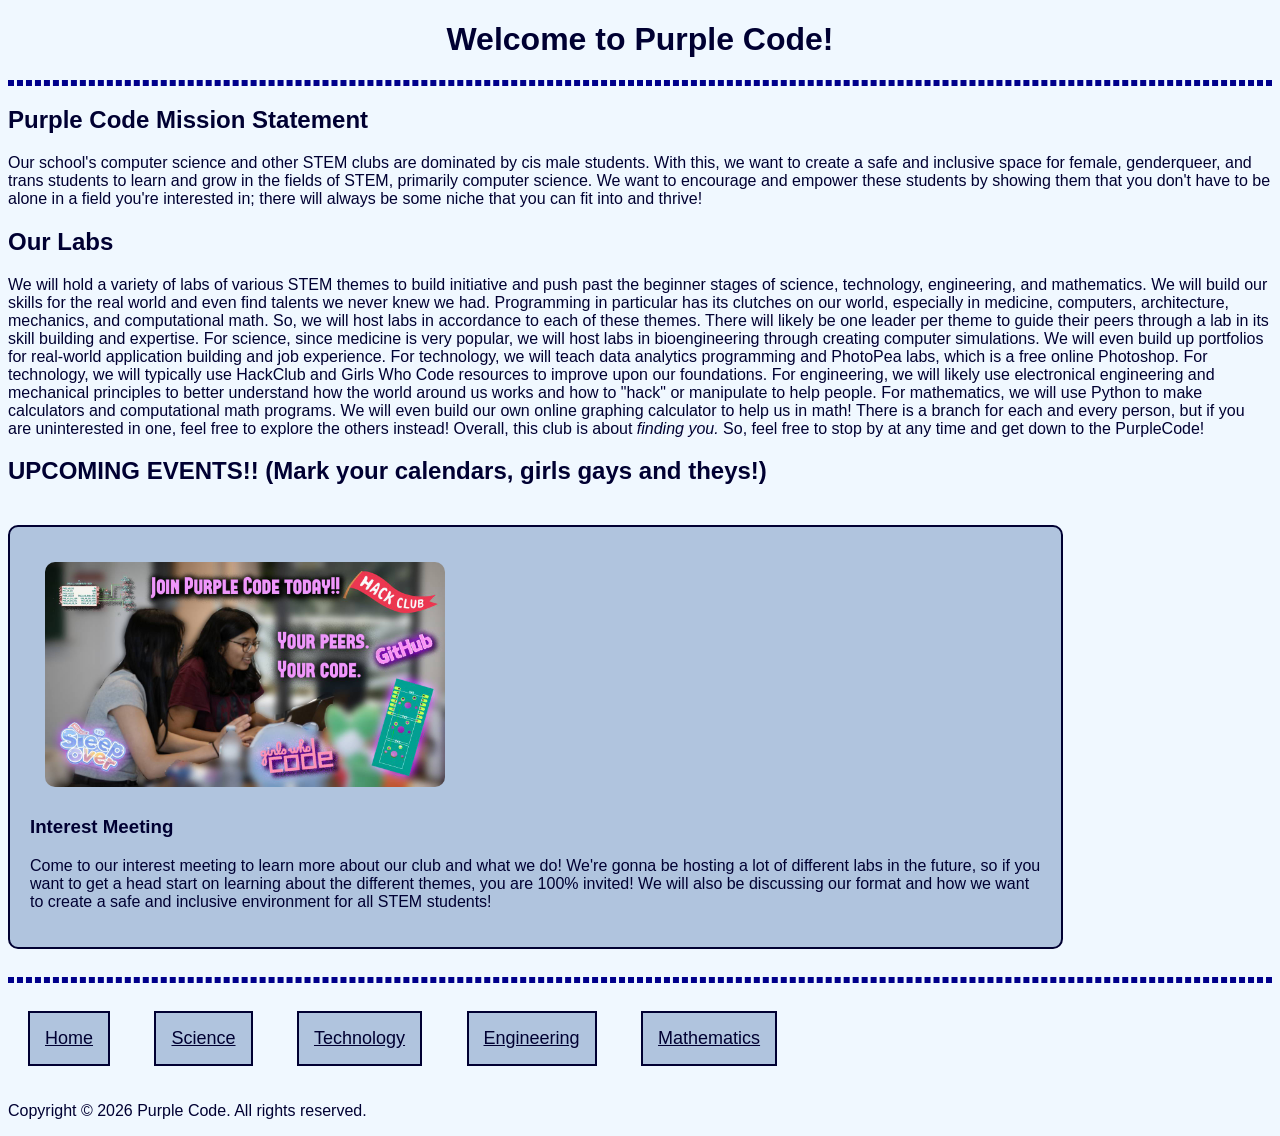
<file: index.html>
<!DOCTYPE html>
<html lang="en">
    <head>
        <meta charset="UTF-8">
        <meta name="viewport" content="width=device-width, initial-scale=1.0">
        <link rel="stylesheet" href="styles.css">
        <title>Purple Code | Home</title>
    </head>
    <body>
        <header>
            <h1>Welcome to Purple Code!</h1>
            <hr />
        </header>
        <main>
            <h2>Purple Code Mission Statement</h2>
            <p>Our school's computer science and other STEM clubs are dominated by cis male students. 
                With this, we want to create a safe and inclusive space for female, genderqueer, and trans 
                students to learn and grow in the fields of STEM, primarily computer science. We want 
                to encourage and empower these students by showing them that you don't have to be alone 
                in a field you're interested in; there will always be some niche that you can fit into and 
                thrive!
            </p>
            <h2>Our Labs</h2>
            <p>We will hold a variety of labs of various STEM themes to build initiative and push past 
                the beginner stages of science, technology, engineering, and mathematics. We will build our 
                skills for the real world and even find talents we never knew we had. Programming in 
                particular has its clutches on our world, especially in medicine, computers, architecture, 
                mechanics, and computational math. So, we will host labs in accordance to each of these 
                themes. There will likely be one leader per theme to guide their peers through a lab in its 
                skill building and expertise. For science, since medicine is very popular, we will host 
                labs in bioengineering through creating computer simulations. We will even build up 
                portfolios for real-world application building and job experience. For technology, we will 
                teach data analytics programming and PhotoPea labs, which is a free online Photoshop. For 
                technology, we will typically use HackClub and Girls Who Code resources to improve upon our 
                foundations. For engineering, we will likely use electronical engineering and mechanical 
                principles to better understand how the world around us works and how to "hack" or 
                manipulate to help people. For mathematics, we will use Python to make calculators and 
                computational math programs. We will even build our own online graphing calculator to 
                help us in math! There is a branch for each and every person, but if you are uninterested 
                in one, feel free to explore the others instead! Overall, this club is about <i>finding 
                    you.
                </i> So, feel free to stop by at any time and get down to the PurpleCode!
            </p>
            <section>
                <h2>UPCOMING EVENTS!! (Mark your calendars, girls gays and theys!)</h2>
                <div class="Event-Card">
                    <img padding="20px" margin="5px" width="500px;" src="images/PurpleCode.jpg" alt="Picture of an interest meeting brochure" />
                    <h3>Interest Meeting</h3>
                    <p>Come to our interest meeting to learn more about our club and what we do! We're gonna be 
                        hosting a lot of different labs in the future, so if you want to get a head start on learning 
                        about the different themes, you are 100% invited! We will also be discussing our 
                        format and how we want to create a safe and inclusive environment for all STEM students!</p>
                </div>
            </section>
        </main>
        <footer>
            <hr />
            <nav>
                <a href="index.html">Home</a>
                <a href="STEM_Labs/Science.html">Science</a>
                <a href="STEM_Labs/Technology.html">Technology</a>
                <a href="STEM_Labs/Engineering.html">Engineering</a>
                <a href="STEM_Labs/Mathematics.html">Mathematics</a>
            </nav>
            <p>Copyright &copy; 2026 Purple Code. All rights reserved.</p>
        </footer>
    </body>
</html>
</file>
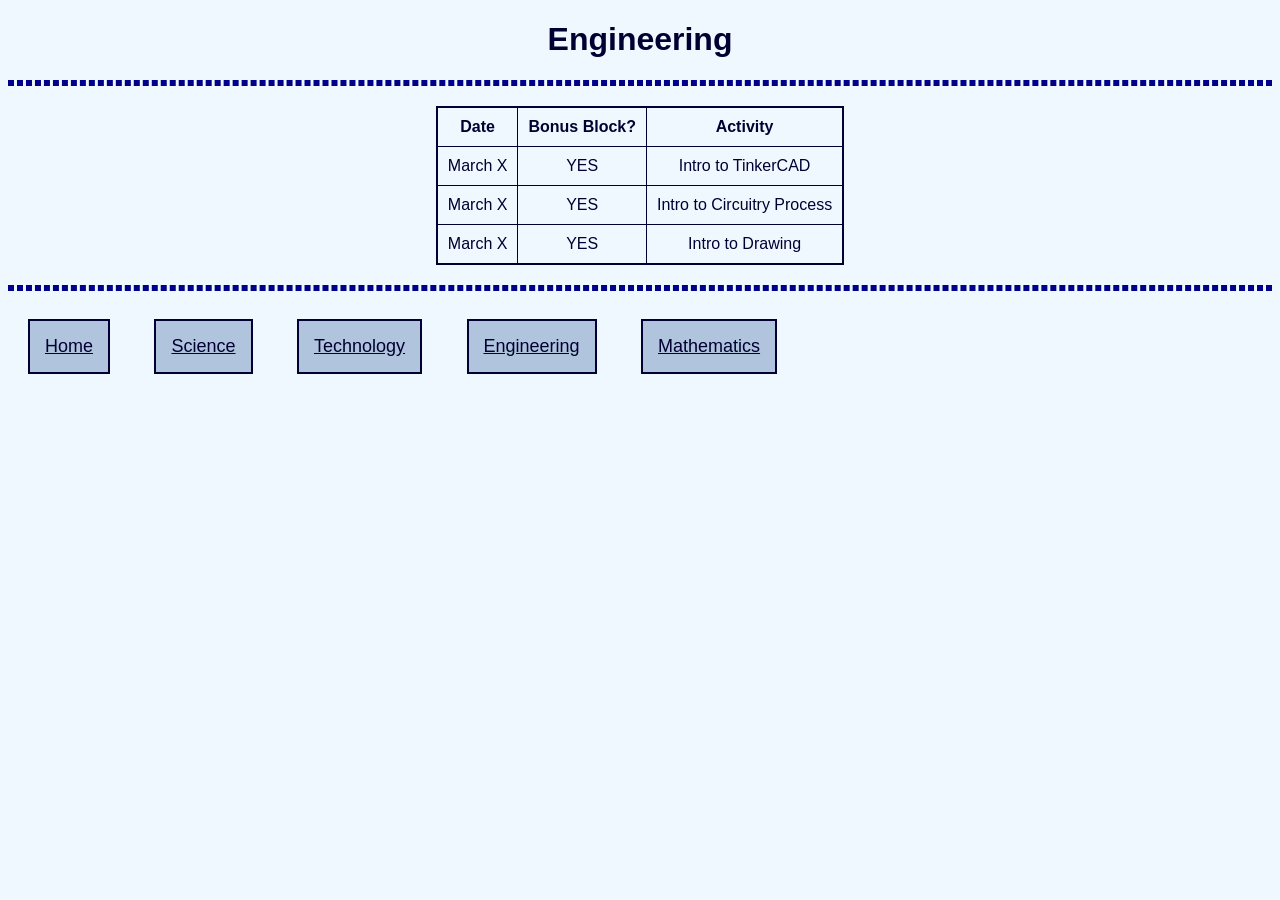
<file: STEM_Labs/Engineering.html>
<!DOCTYPE html>
<html lang="en">
<head>
    <meta charset="UTF-8">
    <meta name="viewport" content="width=device-width, initial-scale=1.0">
    <link rel="stylesheet" href="../styles.css">
    <title>Engineering</title>
</head>
<body>
    <header>
        <h1>Engineering</h1>
        <hr />
    </header>
    <main>
        <table>
            <thead>
                <tr>
                    <th>Date</th>
                    <th>Bonus Block?</th>
                    <th>Activity</th>
                </tr>
            </thead>
            <tbody>
                <tr>
                    <td>March X</td>
                    <td>YES</td>
                    <td>Intro to TinkerCAD</td>
                </tr>
                <tr>
                    <td>March X</td>
                    <td>YES</td>
                    <td>Intro to Circuitry Process</td>
                </tr>
                <tr>
                    <td>March X</td>
                    <td>YES</td>
                    <td>Intro to Drawing</td>
                </tr>
        </table>
    </main>
    <footer>
        <hr />
        <nav>
            <a href="../index.html">Home</a></li>
            <a href="Science.html">Science</a></li>
            <a href="Technology.html">Technology</a></li>
            <a href="Engineering.html">Engineering</a></li>
            <a href="Mathematics.html">Mathematics</a></li>
        </nav>
    </footer>
</file>
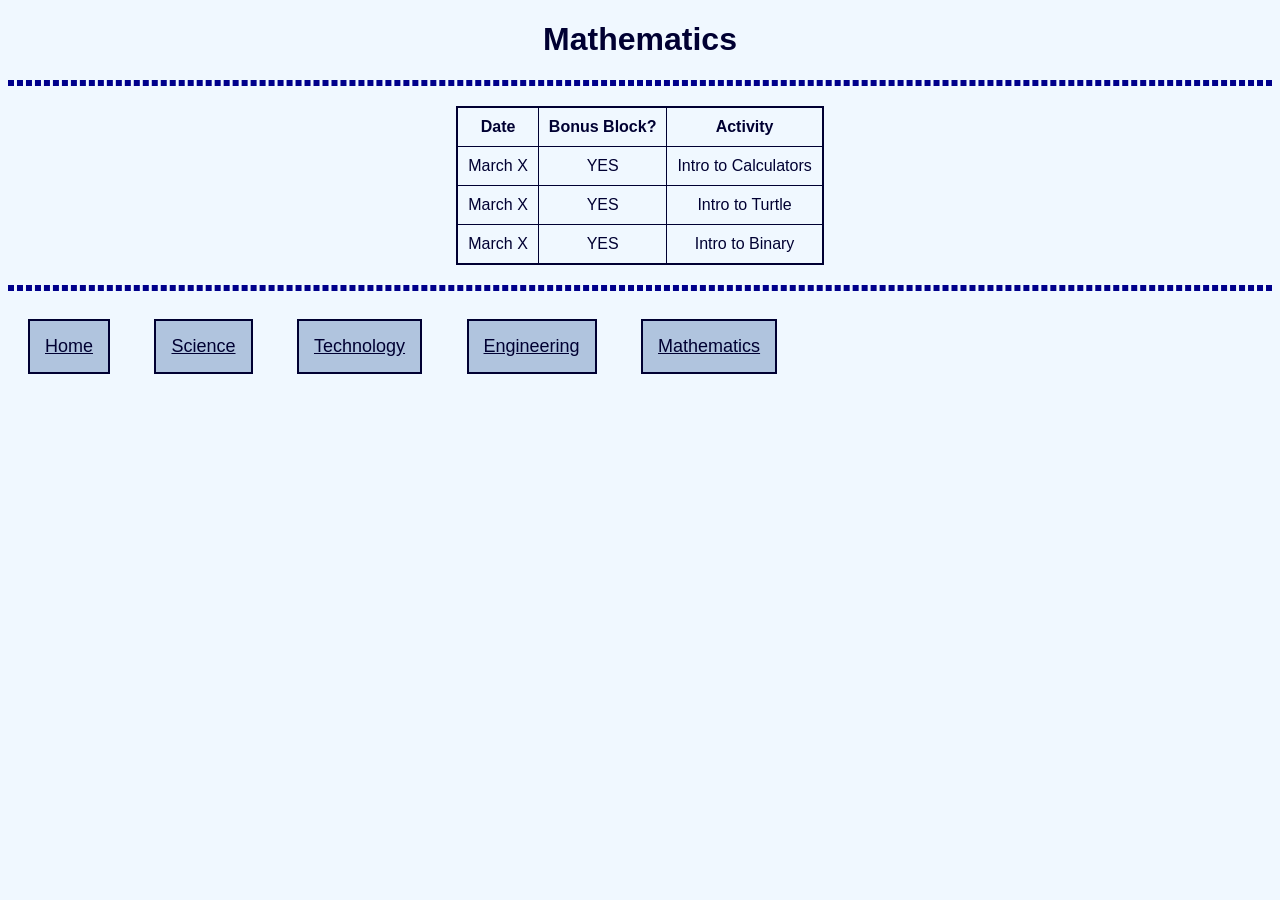
<file: STEM_Labs/Mathematics.html>
<!DOCTYPE html>
<html lang="en">
<head>
    <meta charset="UTF-8">
    <meta name="viewport" content="width=device-width, initial-scale=1.0">
    <link rel="stylesheet" href="../styles.css">
    <title>Mathematics</title>
</head>
<body>
    <header>
        <h1>Mathematics</h1>
        <hr />
    </header>
    <main>
        <table>
            <thead>
                <tr>
                    <th>Date</th>
                    <th>Bonus Block?</th>
                    <th>Activity</th>
                </tr>
            </thead>
            <tbody>
                <tr>
                    <td>March X</td>
                    <td>YES</td>
                    <td>Intro to Calculators</td>
                </tr>
                <tr>
                    <td>March X</td>
                    <td>YES</td>
                    <td>Intro to Turtle</td>
                </tr>
                <tr>
                    <td>March X</td>
                    <td>YES</td>
                    <td>Intro to Binary</td>
                </tr>
        </table>
    </main>
    <footer>
        <hr />
        <nav>
            <a href="../index.html">Home</a></li>
            <a href="Science.html">Science</a></li>
            <a href="Technology.html">Technology</a></li>
            <a href="Engineering.html">Engineering</a></li>
            <a href="Mathematics.html">Mathematics</a></li>
        </nav>
    </footer>
</file>
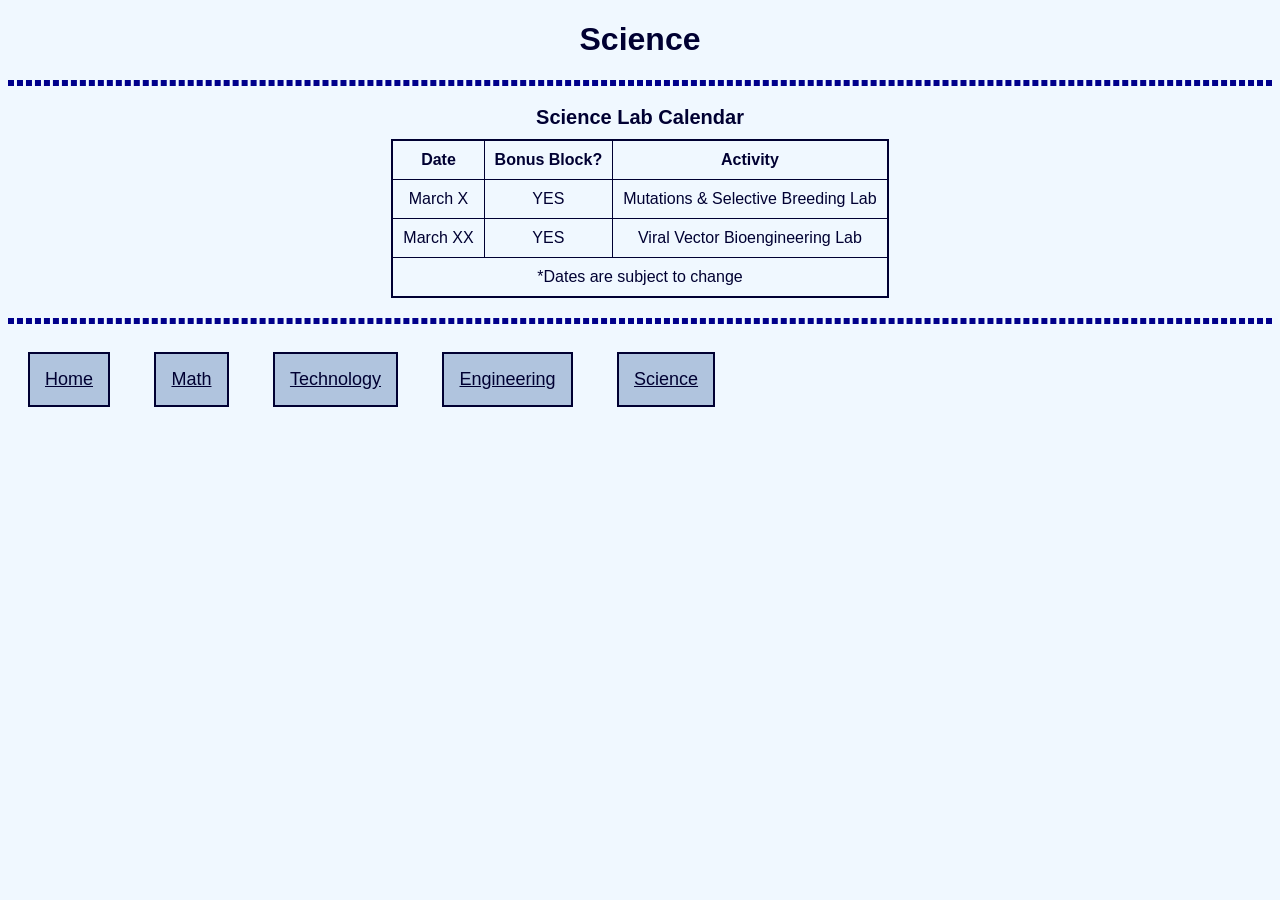
<file: STEM_Labs/Science.html>
<!DOCTYPE html>
<html lang="en">
<head>
    <meta charset="UTF-8">
    <link rel="stylesheet" href="../styles.css">
    <title>Science</title>
</head>
<body>
    <header>
        <h1>Science</h1>
        <hr />
    </header>
    <main>
        <section class="calendar">
            <table aria-describedby="#calcaption">
                <theader>
                    <tr>
                        <th>Date</th>
                        <th>Bonus Block?</th>
                        <th>Activity</th>
                    </tr>
                </theader>
                <tbody>
                    <tr>
                        <td>March X</td>
                        <td>YES</td>
                        <td>Mutations & Selective Breeding Lab</td>
                    </tr>
                    <tr>
                        <td>March XX</td>
                        <td>YES</td>
                        <td>Viral Vector Bioengineering Lab</td>
                    </tr>
                </tbody>
                <tfooter>
                    <tr>
                        <td colspan="3">*Dates are subject to change</td>
                    </tr>
                </tfooter>
                <caption id="calcaption">Science Lab Calendar</caption>
            </table>
        </section>
    </main>
    <footer>
        <hr />
        <nav>
            
            <a href="../index.html">Home</a>
            <a href="Math.html">Math</a>
            <a href="Technology.html">Technology</a>
            <a href="Engineering.html">Engineering</a>
            <a href="Science.html">Science</a>
            
        </nav>
    </footer>
</body>
</html>
</file>
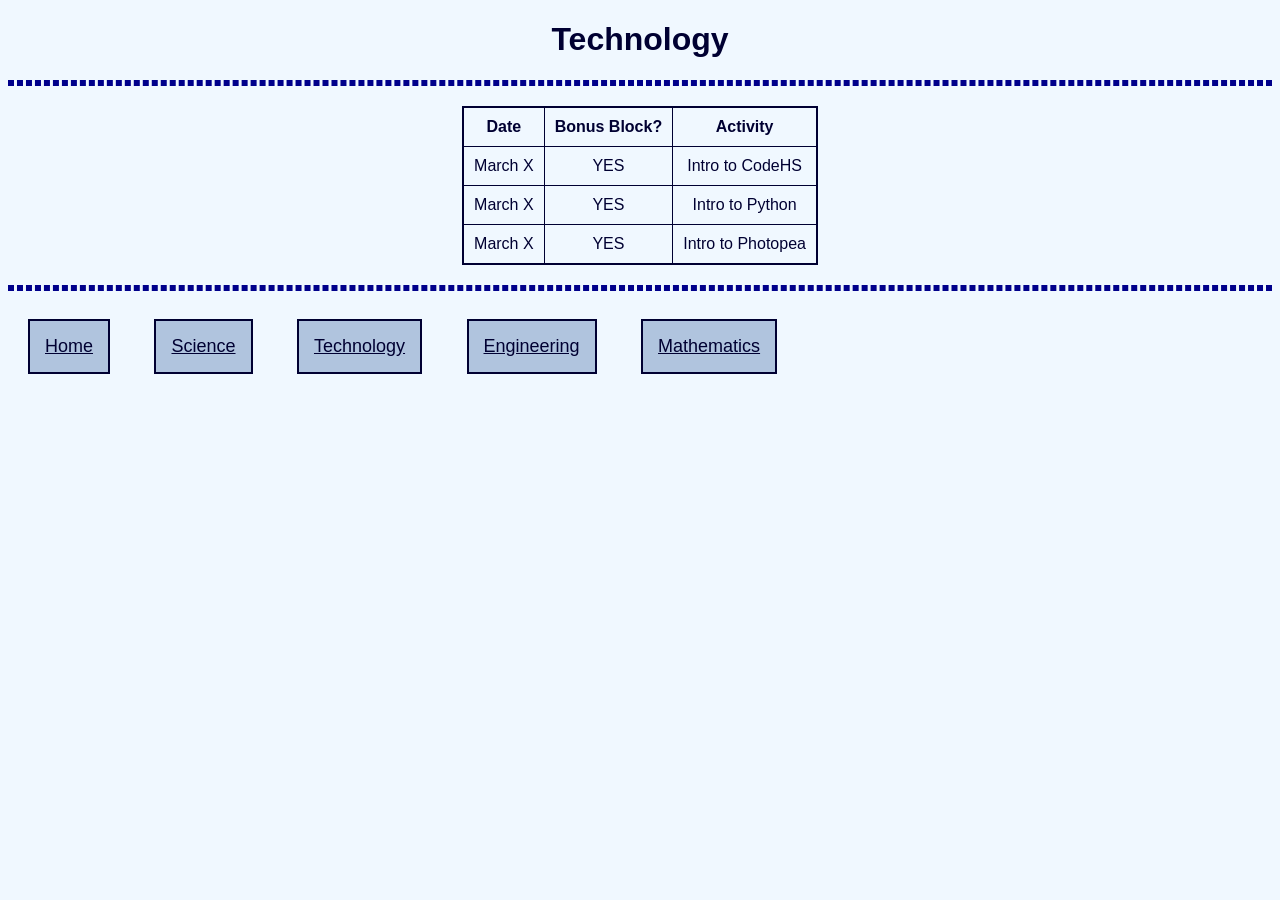
<file: STEM_Labs/Technology.html>
<!DOCTYPE html>
<html lang="en">
<head>
    <meta charset="UTF-8">
    <meta name="viewport" content="width=device-width, initial-scale=1.0">
    <link rel="stylesheet" href="../styles.css">
    <title>Technology</title>
</head>
<body>
    <header>
        <h1>Technology</h1>
        <hr />
    </header>
    <main>
        <table>
            <thead>
                <tr>
                    <th>Date</th>
                    <th>Bonus Block?</th>
                    <th>Activity</th>
                </tr>
            </thead>
            <tbody>
                <tr>
                    <td>March X</td>
                    <td>YES</td>
                    <td>Intro to CodeHS</td>
                </tr>
                <tr>
                    <td>March X</td>
                    <td>YES</td>
                    <td>Intro to Python</td>
                </tr>
                <tr>
                    <td>March X</td>
                    <td>YES</td>
                    <td>Intro to Photopea</td>
                </tr>
        </table>
    </main>
    <footer>
        <hr />
        <nav>
            <a href="../index.html">Home</a></li>
            <a href="Science.html">Science</a></li>
            <a href="Technology.html">Technology</a></li>
            <a href="Engineering.html">Engineering</a></li>
            <a href="Mathematics.html">Mathematics</a></li>
        </nav>
    </footer>
</file>
<file: styles.css>
/*
HEADER DESIGN
*/

header {
    text-align:center;
}

/*
MAIN DESIGN
*/

body {
    background-color:aliceblue;
    color:rgb(0,0,50);
    font-family:Arial, Helvetica, sans-serif;
    font-weight:lighter;
}
hr {
    border: 3px dashed darkblue;
}
p {
    font-size: 16px;
}
table {
    border: 2px solid rgb(0,0,50);
    border-collapse: collapse;
    margin: 20px auto;
}
th, td {
    border: 1px solid rgb(0,0,50);
    padding: 10px;
    text-align: center;
}
table > caption {
    font-size: 20px;
    font-weight: bold;
    margin-bottom: 10px;
}
.Event-Card {
    width:500px;
    display:inline-block;
    border: 2px solid rgb(0,0,50);
    border-radius: 10px;
    padding: 20px;
    margin: 20px auto;
    width: 80%;
    background-color: lightsteelblue;
}
.Event-Card > img {
    display:block;
    width:400px;
    height:auto;
    border-radius: 20px;
    float:center;
    padding:10px;
    margin:5px;
    margin-right:10px;
}
code {
    font-weight:lighter;
    padding:3px;
}

/*
FOOTER DESIGN
*/

footer > nav > a {
    display:inline-block;
    text-decoration:underline;
    color:rgb(0,0,50);
    font-size: 18px;
    font-weight:bolder;
    border: 2px solid rgb(0,0,50);
    padding: 15px;
    margin:20px;
    background-color:lightsteelblue;
}
</file>
